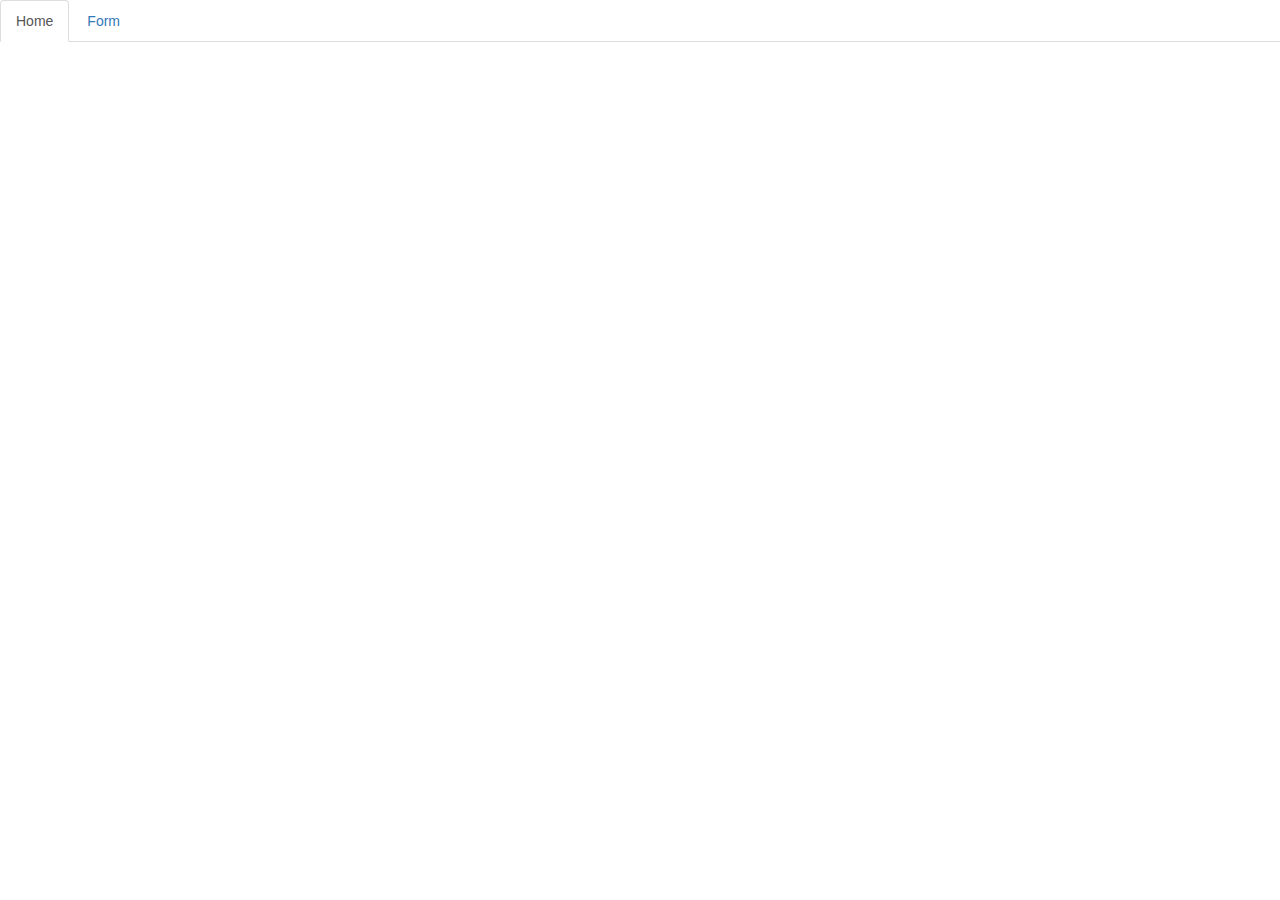
<file: submit.html>
<!doctype html>
<html>
  <head>
    <meta charset="utf-8">

    <!-- Always force latest IE rendering engine or request Chrome Frame -->
    <meta content="IE=edge,chrome=1" http-equiv="X-UA-Compatible">

    <!-- Use title if it's in the page YAML frontmatter -->
    <title>Submit</title>

    <link href="/stylesheets/all.css" rel="stylesheet" type="text/css" />
    <link href="/stylesheets/firstProject.css" rel="stylesheet" type="text/css" />
    <script src="/javascripts/all.js" type="text/javascript"></script>
  </head>

  <body class="submit">
    <ul class="nav nav-tabs" >
  <li role="presentation" class="active"><a href="index.html">Home</a></li>
  <li role="presentation"><a href="submit.html">Form</a></li>
</ul>
    <!--style="background-color:green"-->
<div class="welcome"  >
 <!-- <h1>Middleman is Watching</h1>
  <p class="doc">
    <a href="http://middlemanapp.com/">Read Online Documentation</a>
  </p>-->

  	<div align="center">
  		<iframe src="https://docs.google.com/forms/d/1VKgIIn3NhFXwPJwampHGQH4fyC4-nf_Tjr4hiv2hSOM/viewform?embedded=true" width="100%" height="700" frameborder="0" 	marginheight="0" marginwidth="0">Loading...</iframe>
	</div>


</div><!-- .welcome -->
  </body>
</html>
</file>
<file: stylesheets/firstProject.css>
#fullDiv {
    height: 100%;
    width: 100%;
    left: 0;
    top: 0;
    overflow: hidden;
    position: fixed;
}
</file>
